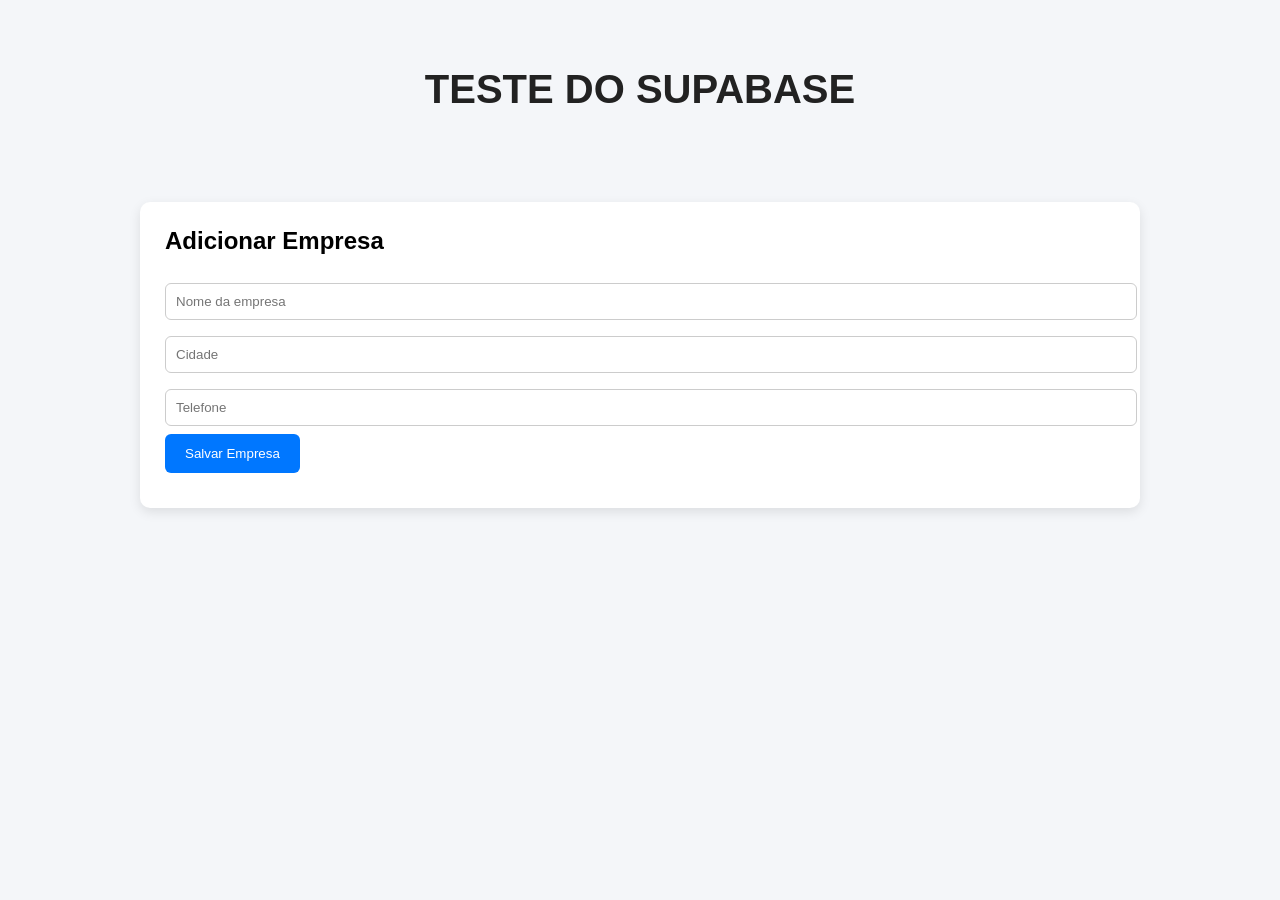
<file: index_ChatGPT.html>
<!DOCTYPE html>
<html lang="pt-br">
<head>
<meta charset="UTF-8">
<title>Teste do Supabase</title>

<style>

body{
font-family: Arial, sans-serif;
background:#f4f6f9;
margin:0;
padding:40px;
}

h1{
text-align:center;
font-size:40px;
margin-bottom:40px;
color:#222;
}

.container{
max-width:1000px;
margin:auto;
}

.cards{
display:grid;
grid-template-columns:repeat(auto-fit,minmax(250px,1fr));
gap:20px;
}

.card{
background:white;
border-radius:10px;
padding:20px;
box-shadow:0 4px 12px rgba(0,0,0,0.1);
transition:0.2s;
}

.card:hover{
transform:translateY(-4px);
}

.card h3{
margin-top:0;
color:#0077ff;
}

.field{
font-size:14px;
margin:6px 0;
}

form{
margin-top:50px;
background:white;
padding:25px;
border-radius:10px;
box-shadow:0 4px 12px rgba(0,0,0,0.1);
}

form h2{
margin-top:0;
}

input{
width:100%;
padding:10px;
margin:8px 0;
border-radius:6px;
border:1px solid #ccc;
}

button{
padding:12px 20px;
background:#0077ff;
border:none;
color:white;
border-radius:6px;
cursor:pointer;
}

button:hover{
background:#005edb;
}

#status{
margin-top:10px;
font-size:14px;
}

</style>
</head>

<body>

<div class="container">

<h1>TESTE DO SUPABASE</h1>

<div id="cards" class="cards"></div>

<form id="formEmpresa">

<h2>Adicionar Empresa</h2>

<input type="text" id="nome" placeholder="Nome da empresa" required>

<input type="text" id="cidade" placeholder="Cidade">

<input type="text" id="telefone" placeholder="Telefone">

<button type="submit">Salvar Empresa</button>

<div id="status"></div>

</form>

</div>

<script type="module">

import { createClient } from "https://esm.sh/@supabase/supabase-js@2"

const SUPABASE_URL = "https://flidbkfrfosuahgphiza.supabase.co"
const SUPABASE_KEY = "sb_publishable_mCBYSpZc45Pw345wZ1coEA_rYL61Ea8"

const supabase = createClient(SUPABASE_URL, SUPABASE_KEY)

const cards = document.getElementById("cards")

async function carregarEmpresas(){

cards.innerHTML="Carregando..."

const { data, error } = await supabase
.from("empresas")
.select("*")
.order("id",{ascending:false})

if(error){

cards.innerHTML="Erro ao carregar dados"
console.error(error)
return

}

cards.innerHTML=""

data.forEach(emp =>{

const card = document.createElement("div")
card.className="card"

card.innerHTML=`
<h3>${emp.nome ?? ""}</h3>

<div class="field"><b>ID:</b> ${emp.id}</div>
<div class="field"><b>Cidade:</b> ${emp.cidade ?? "-"}</div>
<div class="field"><b>Telefone:</b> ${emp.telefone ?? "-"}</div>

`

cards.appendChild(card)

})

}

carregarEmpresas()

const form = document.getElementById("formEmpresa")

form.addEventListener("submit", async (e)=>{

e.preventDefault()

const nome = document.getElementById("nome").value
const cidade = document.getElementById("cidade").value
const telefone = document.getElementById("telefone").value

const status = document.getElementById("status")

status.innerHTML="Salvando..."

const { error } = await supabase
.from("empresas")
.insert([{nome,cidade,telefone}])

if(error){

status.innerHTML="Erro ao salvar"
console.error(error)
return

}

status.innerHTML="Empresa salva!"

form.reset()

carregarEmpresas()

})

</script>

</body>
</html>
</file>
